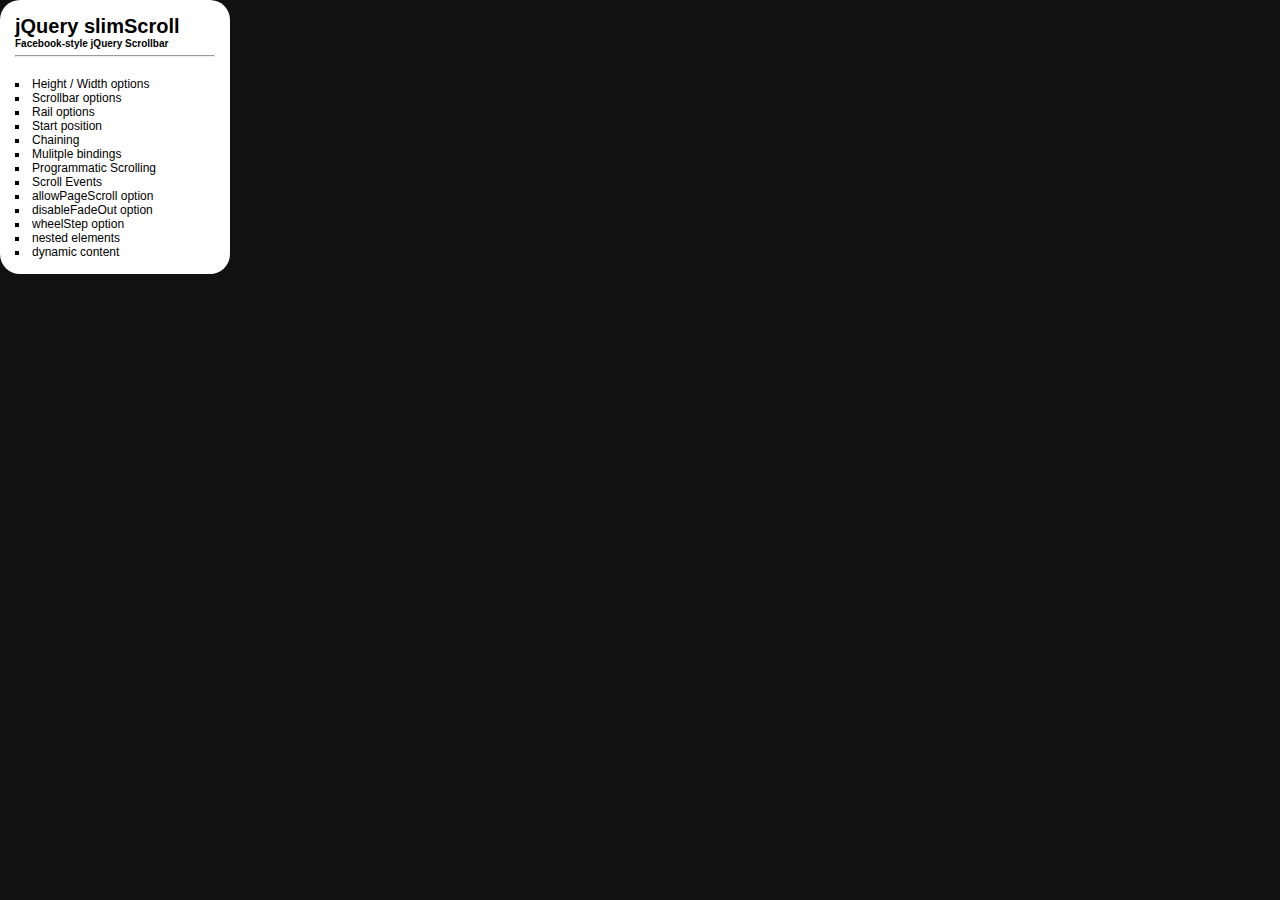
<file: target/classes/static/adminlte/bower_components/jquery-slimscroll/examples/navigation.html>
<!DOCTYPE HTML PUBLIC "-//W3C//DTD HTML 4.01 Transitional//EN">
<html>
<head>
<title>jquery.slimscroll - navigation</title>
<meta http-equiv="Content-Type" content="text/html; charset=UTF-8" />
<link href="style.css" type="text/css" rel="stylesheet" />
</head>
<body>
<div id="nav">
  <h1>jQuery slimScroll</h1>
  <h2>Facebook-style jQuery Scrollbar</h1>
  <hr />
  <ul>
    <li><a target="main" href="height-width.html">Height / Width options</a></li>
    <li><a target="main" href="scrollbar.html">Scrollbar options</a></li>
    <li><a target="main" href="rail.html">Rail options</a></li>
    <li><a target="main" href="start-position.html">Start position</a></li>
    <li><a target="main" href="chaining.html">Chaining</a></li>
    <li><a target="main" href="multiple-elements.html">Mulitple bindings</a></li>
    <li><a target="main" href="programmatic-scrolling.html">Programmatic Scrolling</a></li>
    <li><a target="main" href="scroll-events.html">Scroll Events</a></li>
    <li><a target="main" href="allow-page-scroll.html">allowPageScroll option</a></li>
    <li><a target="main" href="disable-fade-out.html">disableFadeOut option</a></li>
    <li><a target="main" href="mouse-wheel.html">wheelStep option</a></li>
    <li><a target="main" href="nested.html">nested elements</a></li>
    <li><a target="main" href="dynamic-content.html">dynamic content</a></li>
  </ul>
</div>
</body>
</html>
</file>
<file: target/classes/static/adminlte/bower_components/jquery-slimscroll/examples/style.css>
body { font-family:Verdana,sans-serif; font-size:12px; color:#000; background:#111; }
h1 { font-size:20px; margin:0 }
h2 { font-size:10px; margin:0 }
p { margin:5px 0; font-size:12px; }
pre.prettyprint { padding:15px; border:1px solid #eee; border-radius:5px; background:#eee; border-bottom:3px solid; }
.examples { border-radius:20px; background:#fff; padding:15px;
  margin:0 150px 0 0; border-collapse: collapse; border:1px solid #000; }
.slimScrollDiv { border:1px solid #eee; }
#nav { position:fixed; top:0; left:0; background:#fff; padding:15px; border-radius:20px; width:200px; }
#nav ul { list-style-type:square; list-style-position:inside; margin:20px 0 0 0; padding:0; }
#nav a { text-decoration:none; color:#000; }
#nav a:hover { text-decoration: underline }
#git-fork img { position:fixed; top:0; right:0; border:0; z-index:999; }
</file>
